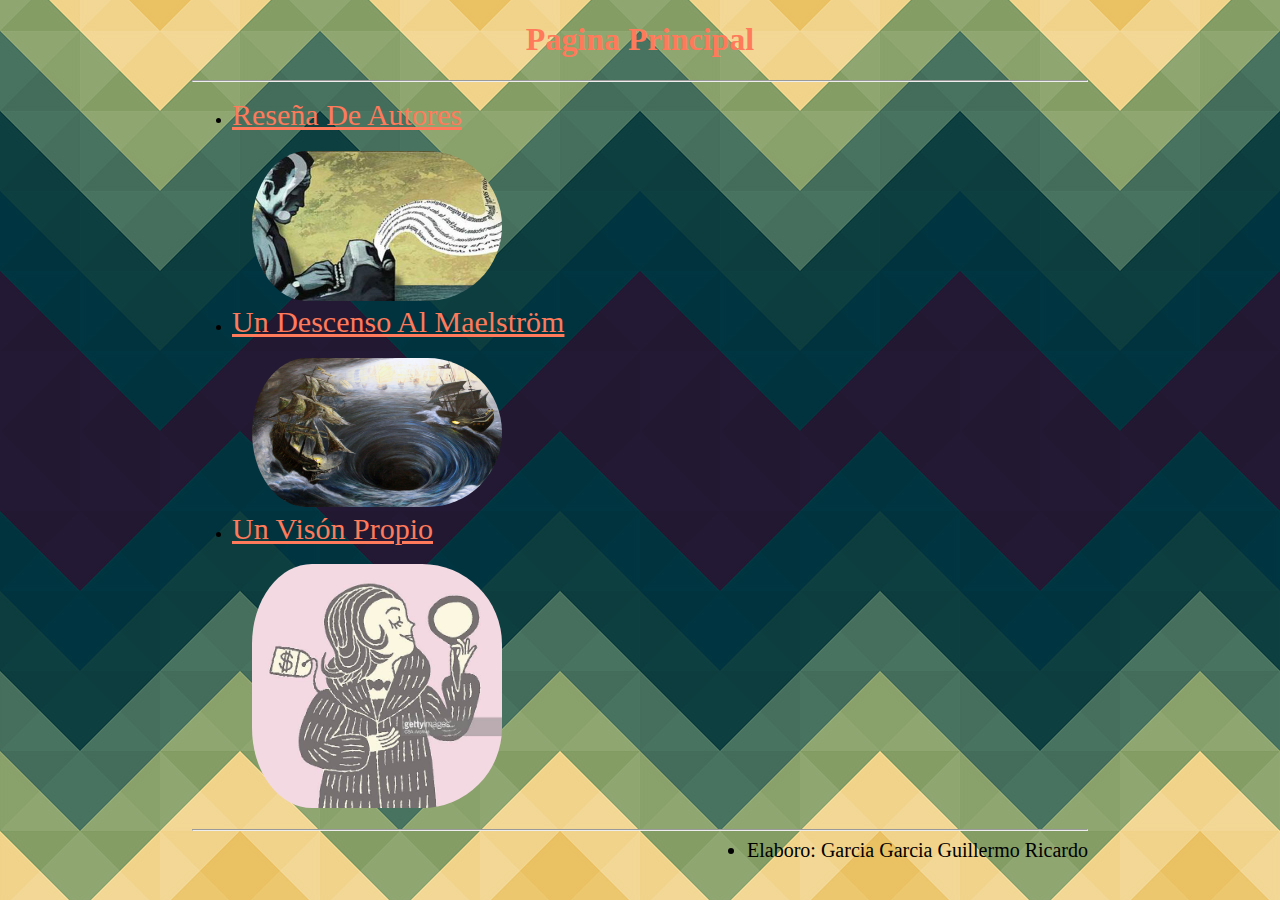
<file: index.html>
<!DOCTYPE html>
<html>
  <head>
    <!-- Cabecera del documento -->
    <title>Inicio</title>
    <meta charset="utf-8">
    <link rel="stylesheet" href="css/normalize.css" />
    <link rel="stylesheet" href="css/main.css" />

  </head>

  <body>
    <!-- Cuerpo del documento -->

    <h1>Pagina Principal</h1>

    <hr>
    <ul>
      <li><a href="Autores/autores.html">Reseña De Autores</a></li>
      <br>
          <img src="img/autor.jpg"/>
      <li><a href="Cuento1/descenso.html">Un Descenso Al Maelström</a></li>
      <br>
          <img src="img/barco.jpg"/>
      <li><a href="Cuento2/vison-propio.html">Un Visón Propio</a></li>
      <br>
          <img src="img/abrigo.jpg"/>
</ul>
<hr>

  <li class="elaborado">Elaboro: Garcia Garcia Guillermo Ricardo</li>

 </body>
</html>
</file>
<file: css/main.css>
/*
 * Colores obtenidos de:
 *    http://www.colorcombos.com/color-schemes/7625/ColorCombo7625.html
 *
 */
/***************************/
/** Reglas para etiquetas **/
/***************************/
html{

background-image: url("../img/tri.jpg");
  background-position: center center;
}

body
{

  position: static;
  width: 70%;
  margin: 0 auto;
}

hr{
  color: white;

}

img
{
  padding-left: 20px;
  border-top-left-radius: 80px;
  border-top-right-radius: 80px;
  border-bottom-left-radius: 80px;
  border-bottom-right-radius: 80px;

  width: 250px;
  height: 250;
}

h1
{
  color: #FF7A5A;
  text-align: center;

}

li a
{
  color: #FF7A5A;
  font-size: 30px;
}


.elaborado
{
  color: black;
    font-size: 20px;
  float: right;
}


/*
-----------------------------------------------------------------
*/
strong{
   font-style:italic;
}

em{

    font-weight:bold;
}
</file>
